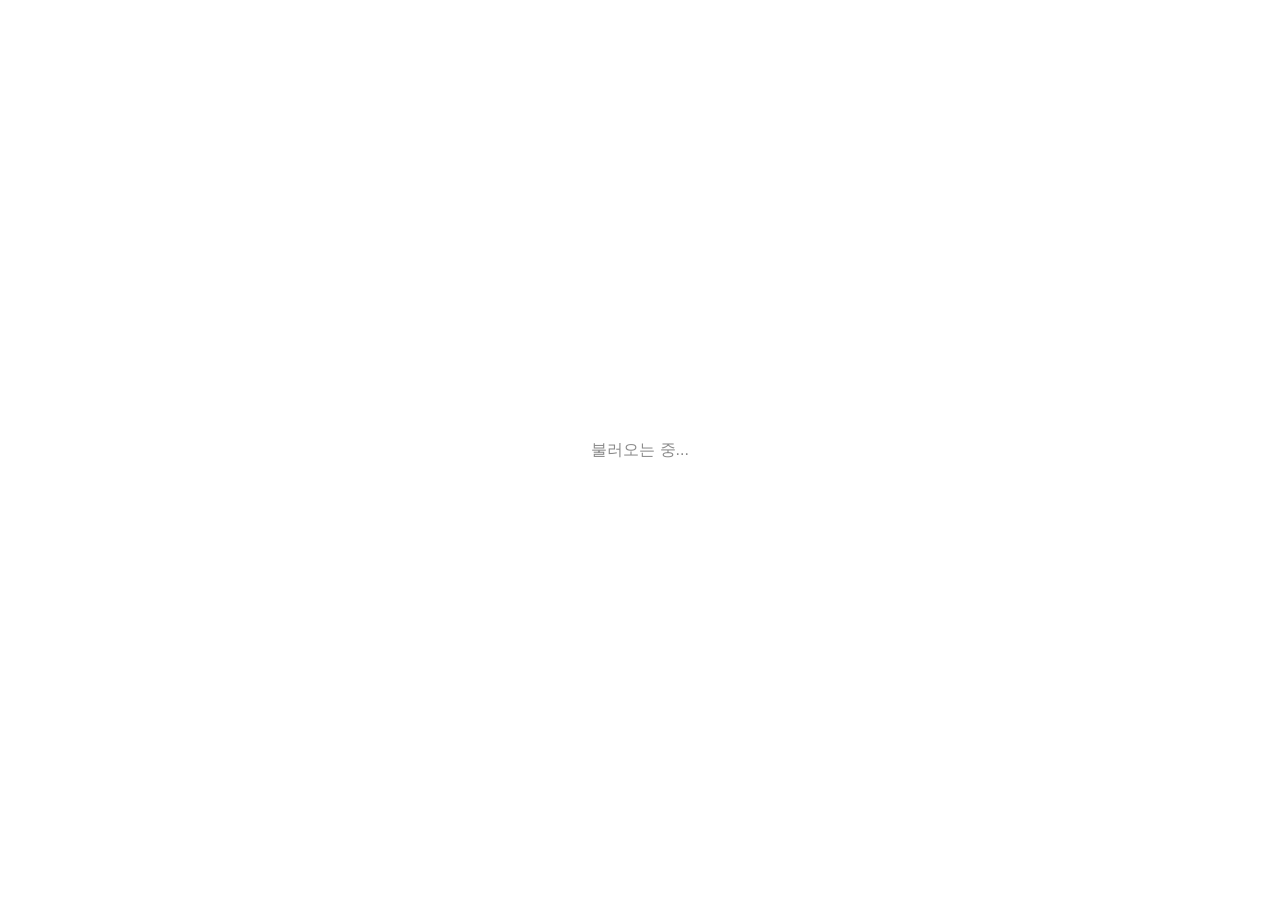
<file: index.html>
<!DOCTYPE html>
<html lang="ko">
<head>
  <meta charset="UTF-8" />
  <meta name="viewport" content="width=device-width, initial-scale=1.0, maximum-scale=1.0, user-scalable=no" />
  <title>재고 부족 / 장보기</title>

  <!-- 구조(HTML) / 디자인(CSS) / 동작(JS)을 파일로 분리 -->
  <link rel="stylesheet" href="style.css" />
</head>
<body>

  <!-- ========================================
       상단: 페이지 제목 + 편집 모드 토글
  ========================================= -->
  <header class="app-header">
    <h1 class="app-title">재고 부족 / 장보기</h1>
    <button id="editToggleBtn" class="text-btn" type="button" aria-pressed="false">
      편집
    </button>
  </header>

  <main class="app-main">

    <!-- ========================================
         품목 추가 입력창 (기본 숨김, "+ 품목 추가" 버튼으로 열림)
    ========================================= -->
    <form id="addItemForm" class="add-item-form" hidden>
      <input
        id="newItemInput"
        class="add-item-input"
        type="text"
        placeholder="품목명 입력 (예: 계란)"
        maxlength="20"
        autocomplete="off"
      />
      <button type="submit" class="primary-btn add-item-confirm">추가</button>
    </form>

    <!-- ========================================
         체크리스트 영역
         - js/render.js 가 <li> 항목들을 채워 넣는다.
         - 데이터는 Supabase items 테이블에서 온다.
    ========================================= -->
    <section aria-label="품목 체크리스트">
      <ul id="checklist" class="checklist"></ul>
      <p id="emptyMessage" class="empty-message" hidden>
        아직 등록된 품목이 없어요.<br />아래 “+ 품목 추가”로 시작해보세요.
      </p>
    </section>

    <button id="showAddFormBtn" class="add-item-toggle" type="button">
      + 품목 추가
    </button>

    <!-- 기본 품목을 한 번에 불러오는 버튼. 이미 있는 품목은 건너뛴다 -->
    <button id="seedDefaultsBtn" class="text-btn seed-defaults-btn" type="button">
      기본 품목 불러오기
    </button>

    <!-- ========================================
         히스토리 영역 (최근 3일, Supabase history 테이블)
    ========================================= -->
    <details id="historyDetails" class="history">
      <summary class="history-summary">최근 보낸 목록</summary>
      <div id="historyList" class="history-list"></div>
      <p id="historyEmptyMessage" class="empty-message" hidden>
        최근 3일간 보낸 기록이 없어요.
      </p>
    </details>

  </main>

  <!-- ========================================
       하단 고정: 보내기 버튼 (한 손 사용 최적화)
  ========================================= -->
  <footer class="app-footer">
    <button id="sendBtn" class="primary-btn send-btn" type="button">
      보내기
    </button>
  </footer>

  <!-- 짧은 안내 메시지 (토스트) -->
  <div id="toast" class="toast" role="status" aria-live="polite" hidden></div>

  <!-- 최초 로딩 중 화면 (Supabase에서 데이터를 불러오는 동안 표시) -->
  <div id="loadingOverlay" class="loading-overlay">
    <p>불러오는 중...</p>
  </div>

  <!-- type="module" 이어야 다른 js 파일을 import 할 수 있음 -->
  <script type="module" src="main.js"></script>
</body>
</html>
</file>
<file: style.css>
/* ==========================================================================
   디자인 토큰 (색상 / 여백 / 폰트 크기)
   ========================================================================== */
:root {
  --color-bg: #ffffff;
  --color-text: #1c1c1c;
  --color-text-sub: #8a8a8a;
  --color-border: #ececec;
  --color-accent: #2f6b4f;       /* 체크됨 / 주요 버튼 색상 (짙은 그린) */
  --color-accent-bg: #eaf3ee;    /* 체크된 항목 배경 */
  --color-danger: #c1443b;       /* 삭제 버튼 색상 */

  --space-1: 8px;
  --space-2: 12px;
  --space-3: 16px;
  --space-4: 24px;

  --radius: 12px;
  --touch-min: 48px; /* 손가락으로 누르기 쉬운 최소 크기 */

  --font-title: 20px;
  --font-item: 19px;
  --font-base: 16px;
  --font-small: 14px;
}

* {
  box-sizing: border-box;
}

html, body {
  margin: 0;
  padding: 0;
  background: var(--color-bg);
  color: var(--color-text);
  font-family: -apple-system, BlinkMacSystemFont, "Apple SD Gothic Neo",
    "Noto Sans KR", "Segoe UI", Roboto, sans-serif;
  font-size: var(--font-base);
  line-height: 1.4;
}

button {
  font-family: inherit;
  cursor: pointer;
}

/* ==========================================================================
   레이아웃 뼈대
   ========================================================================== */
.app-header {
  display: flex;
  align-items: center;
  justify-content: space-between;
  padding: var(--space-3) var(--space-3) var(--space-2);
}

.app-title {
  font-size: var(--font-title);
  font-weight: 700;
  margin: 0;
}

.app-main {
  padding: 0 var(--space-3) 96px; /* 하단 고정 버튼에 가리지 않도록 여백 확보 */
  max-width: 480px;
  margin: 0 auto;
}

.app-footer {
  position: fixed;
  left: 0;
  right: 0;
  bottom: 0;
  padding: var(--space-2) var(--space-3) calc(var(--space-2) + env(safe-area-inset-bottom));
  background: var(--color-bg);
  border-top: 1px solid var(--color-border);
}

/* ==========================================================================
   텍스트 버튼 (헤더의 "편집" 버튼 등)
   ========================================================================== */
.text-btn {
  background: none;
  border: none;
  color: var(--color-text-sub);
  font-size: var(--font-base);
  padding: var(--space-1) var(--space-1);
}

.text-btn[aria-pressed="true"] {
  color: var(--color-accent);
  font-weight: 700;
}

/* ==========================================================================
   체크리스트
   ========================================================================== */
.checklist {
  list-style: none;
  margin: 0;
  padding: 0;
}

.checklist-item {
  display: flex;
  align-items: center;
  justify-content: space-between;
  gap: var(--space-2);
  padding: var(--space-3) 4px;
  border-bottom: 1px solid var(--color-border);
  min-height: var(--touch-min);
}

.checklist-item.is-checked {
  background: var(--color-accent-bg);
  margin: 0 -4px;
  padding-left: 8px;
  padding-right: 8px;
  border-radius: var(--radius);
  border-bottom-color: transparent;
}

.item-name-btn {
  flex: 1;
  display: flex;
  align-items: center;
  background: none;
  border: none;
  text-align: left;
  font-size: var(--font-item);
  color: var(--color-text);
  padding: var(--space-1) 0;
  min-height: var(--touch-min);
}

.checklist-item.is-checked .item-name-btn {
  color: var(--color-accent);
  font-weight: 700;
}

.checkbox {
  flex-shrink: 0;
  width: 28px;
  height: 28px;
  border: 2px solid #c9c9c9;
  border-radius: 8px;
  display: inline-flex;
  align-items: center;
  justify-content: center;
  margin-right: var(--space-2);
  background: #fff;
}

.checklist-item.is-checked .checkbox {
  background: var(--color-accent);
  border-color: var(--color-accent);
  color: #fff;
  font-size: 18px;
  font-weight: 700;
}

.item-actions {
  display: none;
  gap: var(--space-1);
  flex-shrink: 0;
}

.app-main.is-editing .item-actions {
  display: flex;
}

.app-main.is-editing .checkbox {
  display: none;
}

.icon-btn {
  width: var(--touch-min);
  height: var(--touch-min);
  border: none;
  background: none;
  font-size: 20px;
  border-radius: 8px;
}

.icon-btn.delete {
  color: var(--color-danger);
}

.item-name-edit {
  flex: 1;
  font-size: var(--font-item);
  border: 1px solid var(--color-border);
  border-radius: 8px;
  padding: var(--space-1) var(--space-2);
  min-height: var(--touch-min);
}

/* ==========================================================================
   품목 추가
   ========================================================================== */
.add-item-toggle {
  width: 100%;
  min-height: var(--touch-min);
  margin-top: var(--space-3);
  background: none;
  border: 1px dashed #c9c9c9;
  border-radius: var(--radius);
  color: var(--color-text-sub);
  font-size: var(--font-base);
  font-weight: 600;
}

.seed-defaults-btn {
  display: block;
  margin: var(--space-2) auto 0;
  text-decoration: underline;
}

.add-item-form {
  display: flex;
  gap: var(--space-1);
  margin-top: var(--space-2);
}

.add-item-input {
  flex: 1;
  min-height: var(--touch-min);
  font-size: var(--font-item);
  padding: 0 var(--space-2);
  border: 1px solid var(--color-border);
  border-radius: var(--radius);
}

.add-item-input:focus {
  outline: 2px solid var(--color-accent);
  outline-offset: 1px;
}

.add-item-confirm {
  min-width: 72px;
}

/* ==========================================================================
   버튼 공통 (주요 액션)
   ========================================================================== */
.primary-btn {
  background: var(--color-accent);
  color: #fff;
  border: none;
  border-radius: var(--radius);
  font-size: 17px;
  font-weight: 700;
  min-height: var(--touch-min);
  padding: 0 var(--space-3);
}

.primary-btn:active {
  opacity: 0.85;
}

.send-btn {
  width: 100%;
  font-size: 18px;
}

/* ==========================================================================
   히스토리
   ========================================================================== */
.history {
  margin-top: var(--space-4);
  border-top: 1px solid var(--color-border);
  padding-top: var(--space-2);
}

.history-summary {
  font-size: var(--font-base);
  font-weight: 700;
  color: var(--color-text-sub);
  padding: var(--space-1) 0;
  list-style: none;
}
.history-summary::-webkit-details-marker {
  display: none;
}
.history-summary::before {
  content: "▸ ";
}
.history[open] .history-summary::before {
  content: "▾ ";
}

.history-group {
  margin: var(--space-2) 0;
}

.history-date {
  font-size: var(--font-small);
  color: var(--color-text-sub);
  font-weight: 700;
  margin-bottom: 4px;
}

.history-items {
  font-size: var(--font-base);
  padding-left: 4px;
}

.history-item-row {
  padding: 2px 0;
}

/* ==========================================================================
   빈 상태 안내
   ========================================================================== */
.empty-message {
  text-align: center;
  color: var(--color-text-sub);
  font-size: var(--font-small);
  padding: var(--space-4) 0;
}

/* ==========================================================================
   토스트
   ========================================================================== */
.toast {
  position: fixed;
  left: 50%;
  bottom: 96px;
  transform: translateX(-50%);
  background: #1c1c1c;
  color: #fff;
  font-size: var(--font-small);
  padding: 10px 16px;
  border-radius: 999px;
  white-space: nowrap;
  z-index: 10;
}

/* ==========================================================================
   최초 로딩 오버레이 (Supabase 데이터 fetch 중 표시)
   ========================================================================== */
.loading-overlay {
  position: fixed;
  inset: 0;
  background: var(--color-bg);
  display: flex;
  align-items: center;
  justify-content: center;
  color: var(--color-text-sub);
  font-size: var(--font-base);
  z-index: 100;
}

.loading-overlay[hidden] {
  display: none;
}

/* ==========================================================================
   반응형: 태블릿 이상 화면에서는 카드 형태로 중앙 정렬 폭만 넓혀줌
   (모바일 우선이므로 큰 구조 변화 없이 여백만 조정)
   ========================================================================== */
@media (min-width: 600px) {
  .app-main {
    max-width: 560px;
  }
  .app-footer > .send-btn {
    max-width: 560px;
    margin: 0 auto;
    display: block;
  }
}
</file>
